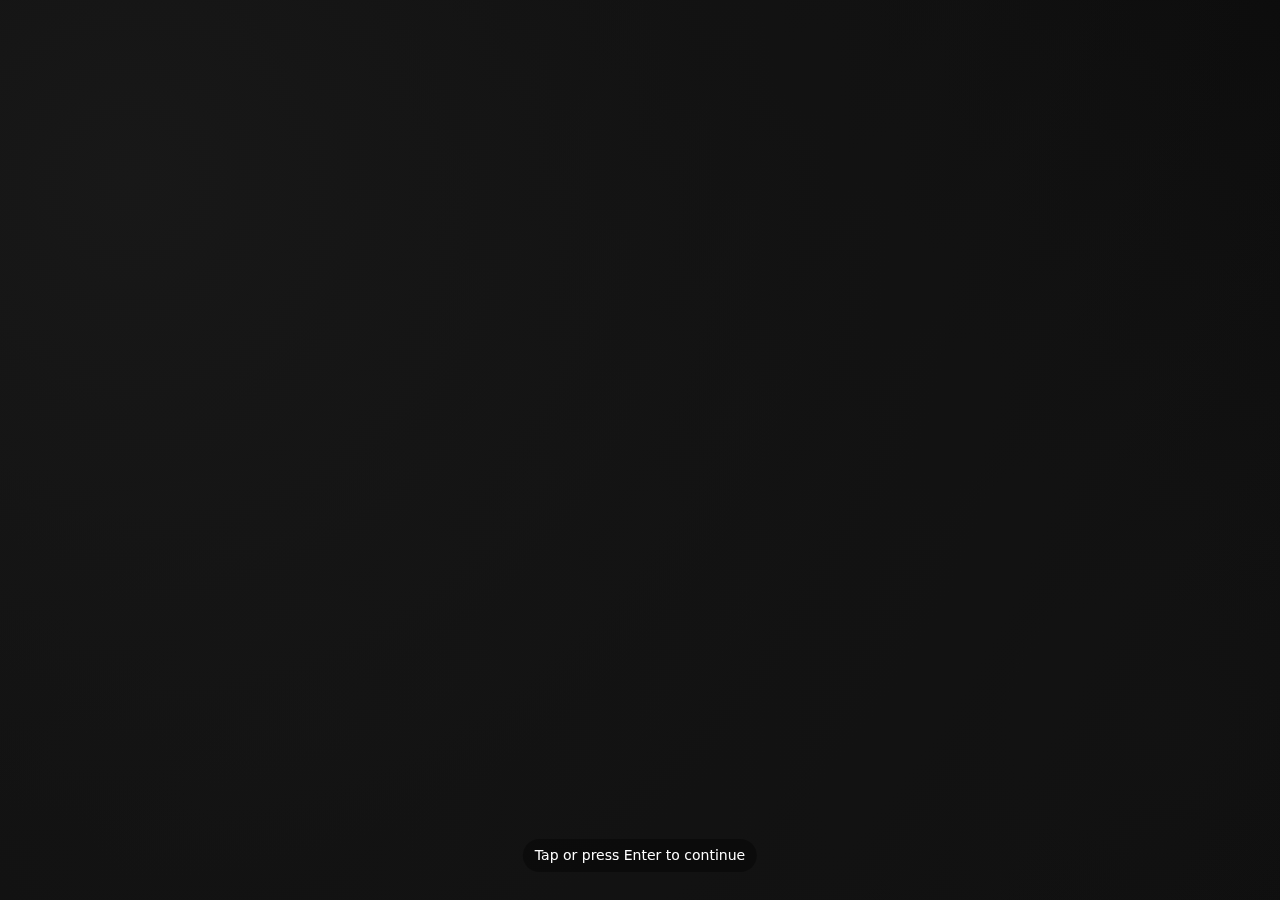
<file: index.html>
<!DOCTYPE html>
<html lang="en">
<head>
  <meta charset="utf-8" />
  <meta name="viewport" content="width=device-width, initial-scale=1, viewport-fit=cover" />
  <title>iPhone-style Hello Intro</title>
  <meta name="color-scheme" content="dark light" />
  <link rel="stylesheet" href="style.css">

  <!-- Minimal inline CSS to ensure the overlay link works even if external CSS changes -->
  <style>
    /* Full-viewport clickable layer that routes to phone-screen.html */
    .enter-cover {
      position: fixed; inset: 0; z-index: 9999;
      display: block;
      /* don't hide cursor-focus for accessibility */
      outline: none; text-decoration: none;
      /* allow clicks to pass to link (but not block hover styles below) */
      background: transparent;
    }
    /* Optional: small hint at the bottom */
    .enter-hint {
      position: fixed; left: 50%; bottom: 28px; transform: translateX(-50%);
      padding: 8px 12px; border-radius: 999px;
      background: rgba(0,0,0,.35);
      color: #fff; font: 500 14px/1.2 system-ui, -apple-system, Segoe UI, Roboto, Helvetica, Arial, sans-serif;
      z-index: 10000; pointer-events: none; user-select: none;
    }
    @media (prefers-reduced-motion: reduce) {
      .enter-hint { display:none; }
    }
  </style>
</head>
<body>
  <div class="bg-gradient" aria-hidden="true"></div>

  <main class="stage" role="application" aria-label="Hello screen" tabindex="-1">
    <div id="hello" class="hello" aria-live="polite">Hi</div>
    <div id="name" class="name" aria-live="polite">Saige</div>
  </main>

  <!-- 1) Click/Tap anywhere to enter -->
  <a class="enter-cover" href="phone-screen.html" aria-label="Enter — open memories"></a>
  <div class="enter-hint">Tap or press Enter to continue</div>

  <!-- 2) Keyboard support (and JS fallback navigation) -->
  <script>
    // If the overlay link were ever removed by CSS, still navigate on key press/click.
    const go = () => location.href = 'phone-screen.html';
    // Enter / Space
    window.addEventListener('keydown', (e) => {
      if (e.key === 'Enter' || e.key === ' ') { e.preventDefault(); go(); }
    }, {passive:false});
    // Click anywhere (in case overlay is blocked by other layers)
    window.addEventListener('click', (e) => {
      // Let normal links work, otherwise go
      const a = e.target.closest('a[href]');
      if (!a) go();
    });

    // Remove hint after first interaction
    const hint = document.querySelector('.enter-hint');
    const hideHint = () => hint && (hint.style.display = 'none');
    ['pointerdown','keydown'].forEach(evt => window.addEventListener(evt, hideHint, {once:true}));
  </script>

  <!-- Your existing scripts (they’ll still run the Hello animation) -->
  <script src="./greetings.data.js" defer></script>
  <script src="./app.js" defer></script>

  <!-- No-JS fallback -->
  <noscript>
    <p style="position:fixed;left:50%;top:50%;transform:translate(-50%,-50%);color:#fff;font-family:system-ui"> 
      JavaScript is off. <a href="phone-screen.html" style="color:#9cf">Open Memories</a>.
    </p>
  </noscript>
</body>
</html>
</file>
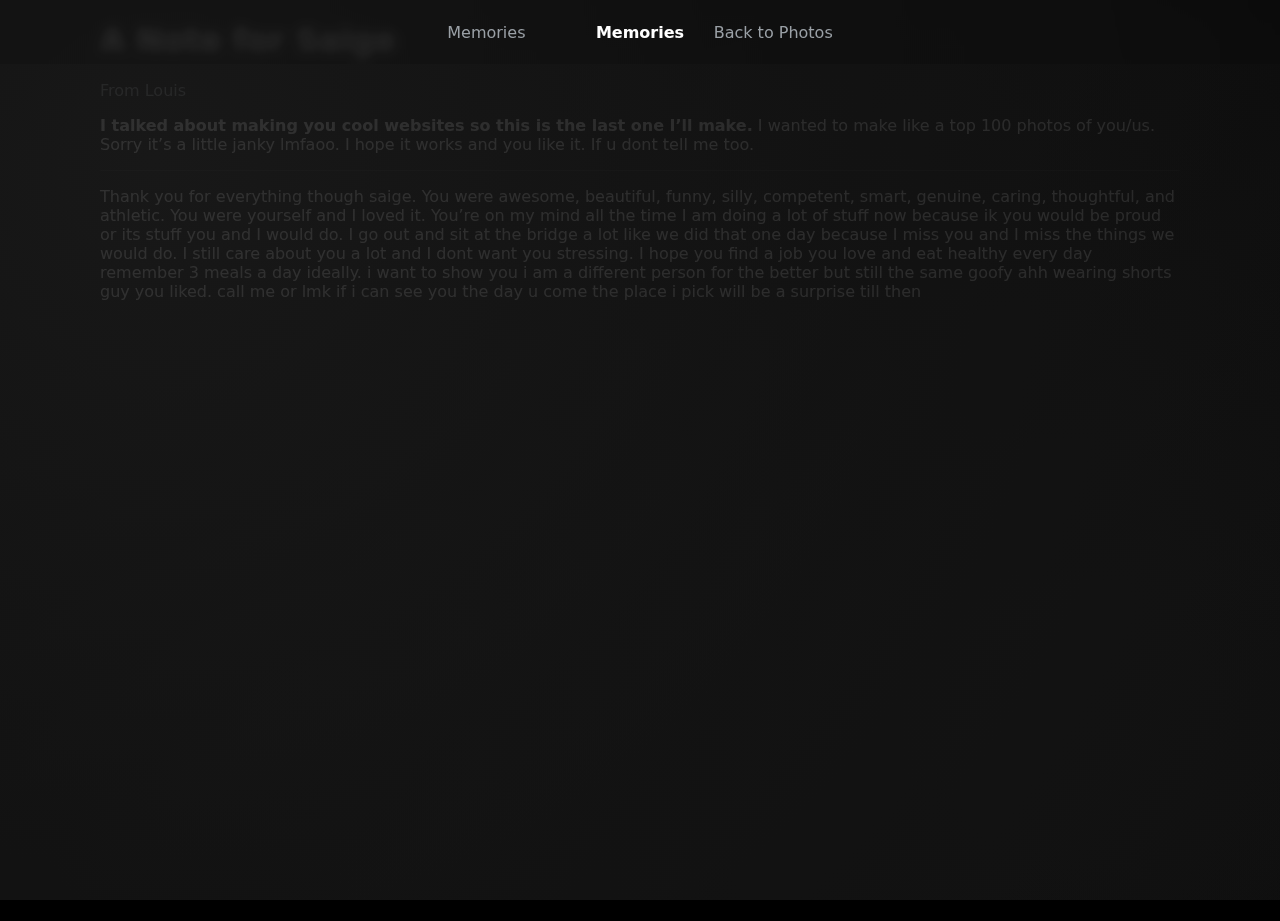
<file: note.html>
<!DOCTYPE html>
<html lang="en">
<head>
  <meta charset="utf-8" />
  <meta name="viewport" content="width=device-width, initial-scale=1" />
  <title>Note • Saige / Louis</title>
  <meta name="color-scheme" content="dark light" />
  <script>document.documentElement.classList.add('js');</script>
  <link rel="stylesheet" href="./phone-screen.css" />
</head>
<body class="note-page">
  <div class="bg-gradient" aria-hidden="true"></div>

  <header class="nav" role="banner">
    <div class="container nav-bar">
      <nav class="nav-left" aria-label="Primary">
        <a class="nav-link" href="phone-screen.html">Memories</a>
      </nav>
      <a class="logo active" href="note.html">Memories</a> 

      <!-- <a class="logo" href="phone-screen.html">Memories</a> -->

      <nav class="nav-right" aria-label="Secondary">
        <a class="nav-link" href="phone-screen.html#open-photos">Back to Photos</a>
      </nav>
    </div>
  </header>

  <main>
    <section class="note-hero">
      <div class="container">
        <h1 class="reveal">A Note for Saige</h1>
        <p class="muted reveal">From Louis</p>
      </div>
    </section>

    <section class="note-section">
      <div class="container">
        <article class="note-card reveal">
          <p><strong>I talked about making you cool websites so this is the last one I’ll make.</strong> I wanted to make like a top 100 photos of you/us. Sorry it’s a little janky lmfaoo. I hope it works and you like it. If u dont tell me too.</p>
        
          <hr style="border:none;height:1px;background:rgba(255,255,255,.12);margin:12px 0 16px;border-radius:1px;">
        
          <p>Thank you for everything though saige. You were awesome, beautiful, funny, silly, competent, smart, genuine, caring, thoughtful, and athletic. You were yourself and I loved it. You’re on my mind all the time I am doing a lot of stuff now because ik you would be proud or its stuff you and I would do. I go out and sit at the bridge a lot like we did that one day because I miss you and I miss the things we would do. I still care about you a lot and I dont want you stressing. I hope you find a job you love and eat healthy every day remember 3 meals a day ideally. i want to show you i am a different person for the better but still the same goofy ahh wearing shorts guy you liked. call me or lmk if i can see you the day u come the place i pick will be a surprise till then</p>
        </article>
        
      </div>
    </section>
  </main>

  <script>
    // simple reveal-on-load
    document.querySelectorAll('.reveal').forEach(el => {
      requestAnimationFrame(() => el.classList.add('in'));
    });
  </script>
</body>
</html>
</file>
<file: style.css>
:root {
    --bg: #000;            /* background */
    --fg: #fff;            /* text color */
    --cycle-ms: 4s;        /* time per greeting (needs units) */
  }
  
  html, body { height: 100%; margin: 0; }
  
  body {
    background: var(--bg);
    color: var(--fg);
    font-family: system-ui, -apple-system, "Segoe UI", Roboto, Helvetica, Arial,
                 "Noto Sans", "Apple Color Emoji", "Segoe UI Emoji", "Segoe UI Symbol";
    overflow: hidden;
  }
  
  /* drifting, layered radial gradients (subtle iOS-ish vibe) */
  .bg-gradient {
    position: fixed; inset: 0; z-index: 0;
    background:
      radial-gradient(120vmax 120vmax at 10% 20%, #1b1b1b, transparent),
      radial-gradient(120vmax 120vmax at 90% 80%, #121212, transparent),
      radial-gradient(120vmax 120vmax at 20% 80%, #0f0f0f, transparent),
      #000;
    filter: saturate(1.15) brightness(1);
    animation: drift 30s linear infinite;
    opacity: 0.9;
  }
  @keyframes drift {
    0%   { transform: translate3d(0,0,0) scale(1); }
    50%  { transform: translate3d(1%, -1%, 0) scale(1.02); }
    100% { transform: translate3d(0,0,0) scale(1); }
  }
  
  .stage {
    position: relative; z-index: 1;
    height: 100dvh; width: 100vw;
    display: grid;
    place-items: center;        /* center items in their cells */
    place-content: center;      /* <-- pack the rows together in the middle */
    row-gap: clamp(8px, 2.5vmin, 24px); /* control spacing between the two lines */
    grid-auto-rows: min-content;/* don't stretch rows vertically */
    padding: env(safe-area-inset-top) env(safe-area-inset-right)
             env(safe-area-inset-bottom) env(safe-area-inset-left);
  }
  
  /* tighten line height so it doesn't add vertical space */
  .hello, .name { line-height: 1.1; margin: 0; }
  
  .name {
    font-weight: 500;
    letter-spacing: .15em;
    text-align: center;
    font-size: clamp(40px, 10vw, 120px);
    text-shadow:
      0 2px 18px rgba(255,255,255,0.06),
      0 0 24px rgba(255,255,255,0.08);
    opacity: 0;
    transform: translateY(6px) scale(0.985);
  }
  
  
  /* big headline with soft glow */
  .hello {
    font-weight: 500;
    letter-spacing: -0.02em;
    text-align: center;
    line-height: 1;
    font-size: clamp(30px, 8vw, 80px);
    text-shadow:
      0 2px 18px rgba(255,255,255,0.06),
      0 0 24px rgba(255,255,255,0.08);
    opacity: 0;                      /* animated state */
    transform: translateY(6px) scale(0.985);
  }


  
  /* ensure first word is visible even before JS adds .animate */
  .hello:not(.animate) {
    opacity: 1;
    transform: none;
  }
  
  .name:not(.animate) {
    opacity: 1;
    transform: none;
  }

  /* tie animation length to the 4s cycle */
  .animate { animation: fadeUp var(--cycle-ms) ease-in-out forwards; }
  
  @keyframes fadeUp {
    0%   { opacity: 0; transform: translateY(10px) scale(0.98); }
    15%  { opacity: 1; transform: translateY(0)    scale(1); }
    90%  { opacity: 1; transform: translateY(0)    scale(1); }
    100% { opacity: 0; transform: translateY(-8px) scale(1.01); }
  }
  
  /* accessibility: respect users who prefer less motion */
  @media (prefers-reduced-motion: reduce) {
    .bg-gradient { animation: none; }
    .animate { animation: none; opacity: 1; transform: none; }
  }
</file>
<file: phone-screen.css>
:root{
    --bg:#000; --fg:#fff; --muted:#9aa0a6;
    --maxw:1120px;
    --nav-h:64px;            /* fixed header height */
  }
  
  /* base */
  *{box-sizing:border-box}
  html,body{height:100%}
  body{
    margin:0; background:var(--bg); color:var(--fg);
    font-family:system-ui,-apple-system,Inter,Roboto,Helvetica,Arial,"Apple Color Emoji","Segoe UI Emoji";
    overflow-x:hidden;
  }
  
  /* animated background */
  .bg-gradient{
    position:fixed; inset:0; z-index:0;
    background:
      radial-gradient(120vmax 120vmax at 12% 18%, #1b1b1b, transparent),
      radial-gradient(120vmax 120vmax at 85% 80%, #121212, transparent),
      radial-gradient(120vmax 120vmax at 25% 80%, #0f0f0f, transparent),
      #000;
    filter:saturate(1.15) brightness(1);
    animation:drift 30s linear infinite; opacity:.9;
  }
  @keyframes drift{
    0%{transform:translate3d(0,0,0) scale(1)}
    50%{transform:translate3d(1%, -1%, 0) scale(1.02)}
    100%{transform:translate3d(0,0,0) scale(1)}
  }
  
  /* layout helpers */
  .container{max-width:var(--maxw); margin:0 auto; padding:0 20px}
  
  /* nav */
  .nav{
    position:fixed; top:0; left:0; right:0; height:var(--nav-h); z-index:10;
    display:flex; align-items:center; backdrop-filter:saturate(1.2) blur(6px);
    /* optional: make blur visible on Safari */
    -webkit-backdrop-filter:saturate(1.2) blur(6px);
    background: rgba(0,0,0,.12);
  }
  /* Grid for the header: left | center | right */
  .nav .container.nav-bar{
    display:grid;
    grid-template-columns:1fr auto 1fr;
    align-items:center;
    column-gap:clamp(12px, 2vw, 32px);
  }
  
  /* Links spacing inside each side */
  .nav-left, .nav-right{
    display:flex;
    gap:clamp(12px, 2vw, 24px);
  }
  .nav-left{ justify-self:start; }   /* <-- anchor to left edge */
  .nav-right{ justify-self:end; }    /* <-- anchor to right edge */
  
  .logo{
    justify-self:center;
    font-weight:600;
    text-decoration:none;
    color:var(--fg);
    padding:0 .25rem; /* tiny buffer so it never kisses neighbors */
  }
  .nav-link{ color:var(--muted); text-decoration:none; }
  
  /* Optional: tighter mobile view */
  @media (max-width:560px){
    .nav-left{ display:none; }
    .nav .container.nav-bar{ grid-template-columns:1fr auto; }
  }
  
  /* hero section */
  .hero{
    position:relative; z-index:1;
    min-height:calc(100svh - var(--nav-h));   /* fill screen below the fixed nav */
    padding:calc(var(--nav-h) + 24px) 0 80px; /* clear the nav at the top */
  }
  .hero-grid{
    display:grid; gap:32px; align-items:center;
    grid-template-columns:1.05fr .95fr;       /* text | phone on wide screens */
  }
  
  /* mobile: stack & center */
  @media (max-width:900px){
    .hero{ padding:calc(var(--nav-h) + 16px) 0 56px; }
    .hero-grid{ grid-template-columns:1fr; text-align:center; }
    .phone-wrap{ justify-self:center; }
  }
  
  /* hero text */
  .hero-text h1{
    font-size:clamp(32px,6vw,64px); line-height:1.05; margin:0 0 12px;
  }
  .muted{color:var(--muted)}
  .cta .btn{
    display:inline-block; margin-top:20px; padding:10px 16px;
    border-radius:12px; background:#1a1a1a; color:#fff; text-decoration:none;
    box-shadow:0 8px 24px rgba(0,0,0,.4);
  }
  
  /* phone image */
  img{max-width:100%; height:auto; display:block}
  .phone-wrap{display:grid; place-items:center}
  .phone{
    width:360px;                 /* fixed size; change to 320/390 if you like */
    height:auto;
    border-radius:28px;
    box-shadow:0 20px 60px rgba(0,0,0,.6), 0 0 1px rgba(255,255,255,.08) inset;
    filter:drop-shadow(0 10px 30px rgba(0,0,0,.5));
    margin:0 auto;
  }
  
  /* reveal-on-load / on-scroll
     Visible by default; when JS is present (.js on <html>), animate in */
  .reveal{opacity:1; transform:none}
  .js .reveal{opacity:0; transform:translateY(24px); transition:opacity .6s ease, transform .6s ease}
  .js .reveal.in{opacity:1; transform:none}
  
  /* spacer for later sections */
  .spacer{padding:80px 0}
  

/* Scroll scene: tall section so there’s room to “play” the animation */
.scene { height: 400vh; } /* adjust for longer/shorter animation */

/* Sticky viewport so the phone stays fixed while scrolling the scene */
.sticky{
  position: sticky;
  top: var(--nav-h);
  height: calc(100svh - var(--nav-h));
  display: grid;
  place-items: center;
  z-index: 1;
}

/* Stack the frames directly on top of each other */
.stack{
  position: relative;
  width: clamp(220px, 28vw, 320px); /* phone size during the scene */
}
.stack .phone{
  position: absolute; inset: 0;
  width: 100%; height: auto; display: block;
  border-radius: 28px;
  box-shadow: 0 20px 60px rgba(0,0,0,.6), 0 0 1px rgba(255,255,255,.08) inset;
  filter: drop-shadow(0 10px 30px rgba(0,0,0,.5));
  will-change: transform, opacity, border-radius;
}

/* default state: only the first frame visible before JS runs */
.frame { opacity: 0; transform: none; }
.frame:first-child { opacity: 1; }
</file>
